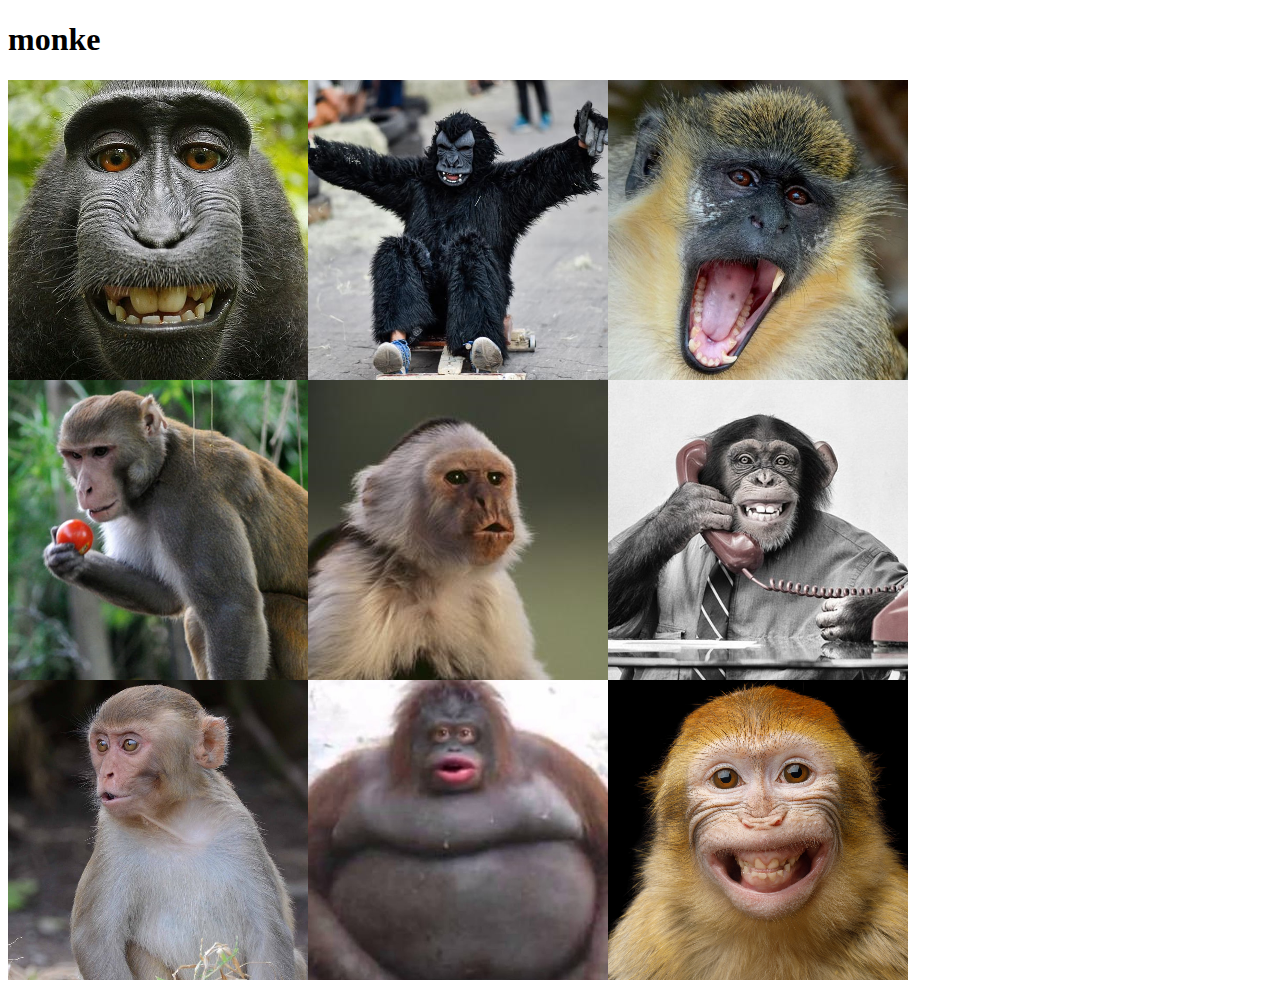
<file: h03/index.html>
<!DOCTYPE html>
<html lang="en">
<head>
    <meta charset="UTF-8">
    <title>Monke</title>
    <link rel="stylesheet" href="index.css">
</head>
<body>
        <h1>monke</h1>
        <div id="shuffle">
            <script src="index.js"></script>
        </div>
</body>
</html>
</file>
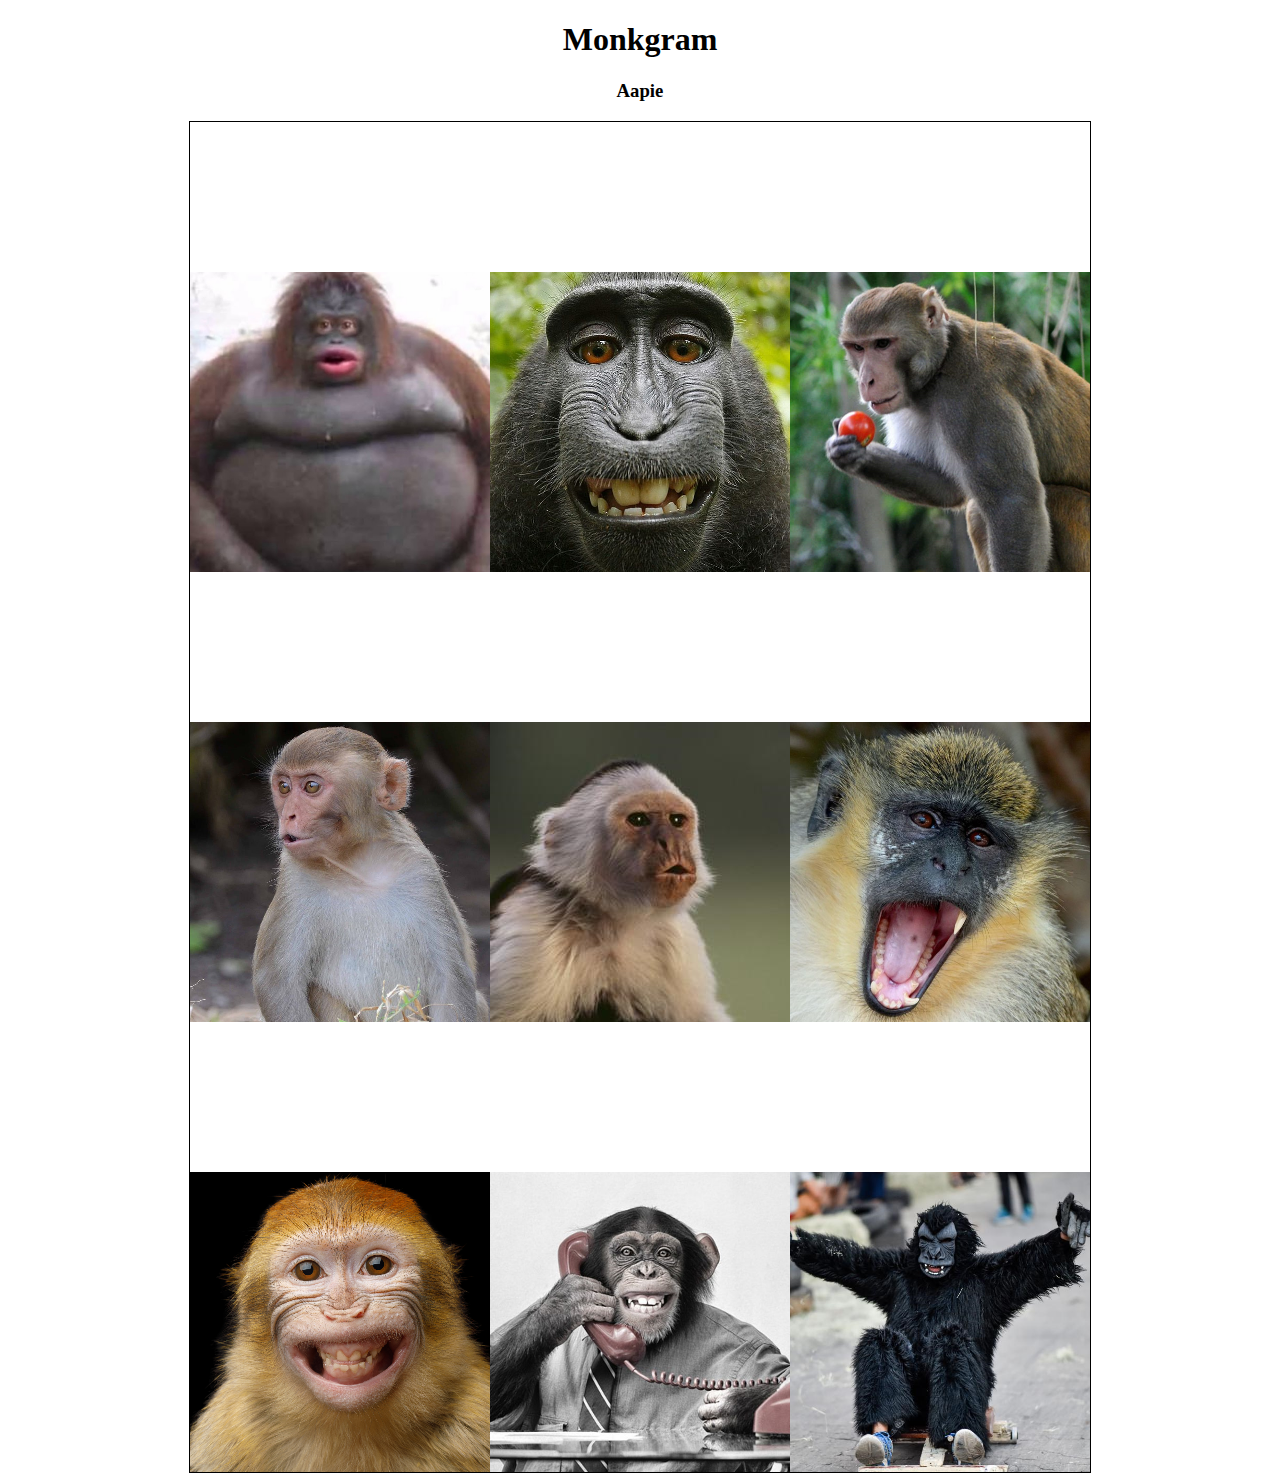
<file: h05/index.html>
<!DOCTYPE html>
<html lang="en">
<head>
    <meta charset="UTF-8">
    <title>Liken</title>
    <link rel="stylesheet" href="index.css">
</head>
<body>
    <h1>Monkgram</h1>
    <h3>Aapie</h3>
    <div id="pics"></div>
    <script src="index.js"></script>
</body>
</html>
</file>
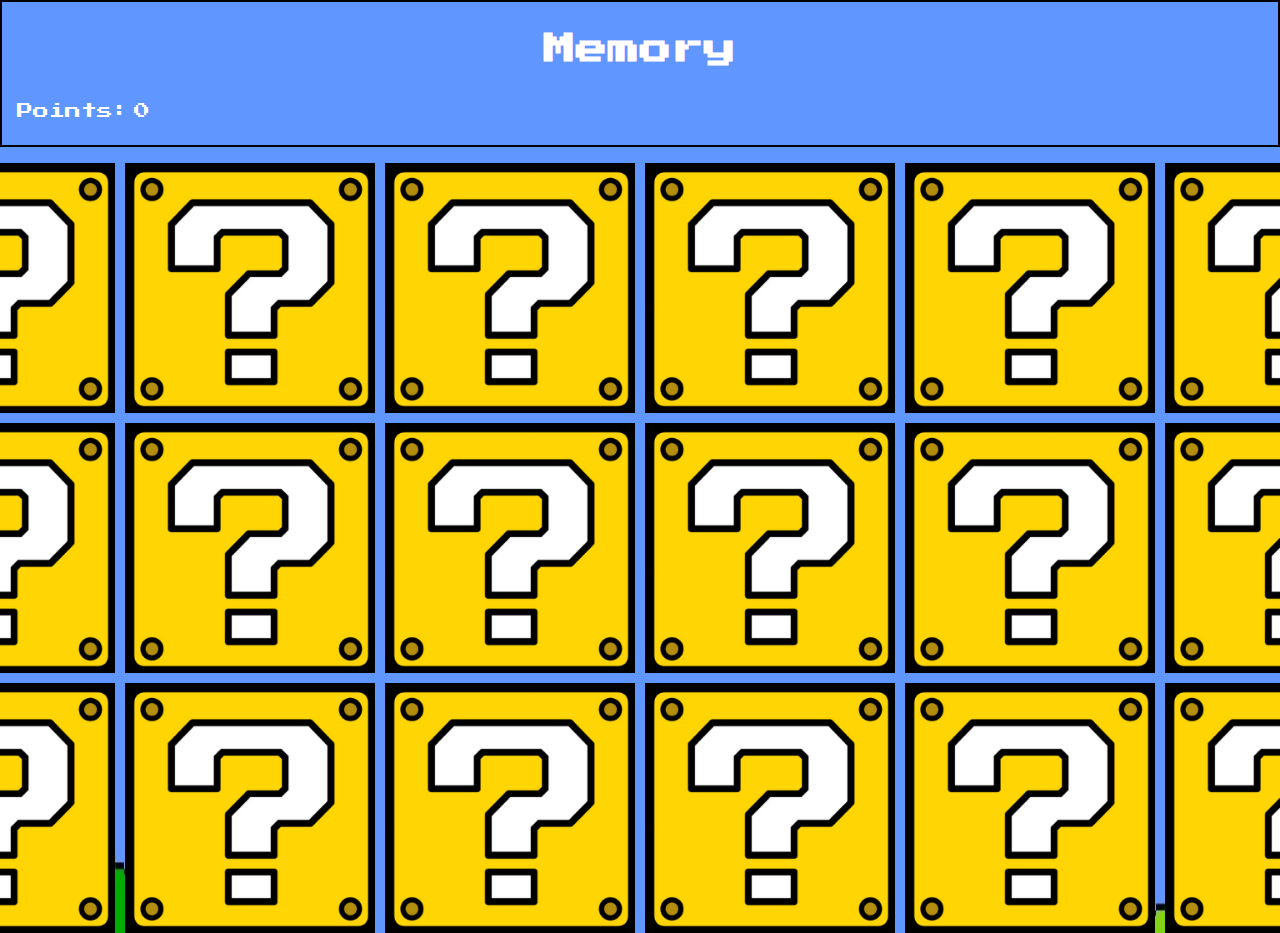
<file: h06/index.html>
<!DOCTYPE html>
<html lang="en">
<head>
    <meta charset="UTF-8">
    <title>Title</title>
    <link rel="stylesheet" href="index.css">
    <link rel="preconnect" href="https://fonts.gstatic.com">
    <link href="https://fonts.googleapis.com/css2?family=Press+Start+2P&display=swap" rel="stylesheet">
</head>
<body>
    <header>
        <h1>Memory</h1>
        <div class="score"><p>Points: </p><p id="points">0</p></div>
    </header>
    <br>
    <div id="playfield"> </div>
    <script src="index.js"></script>
</body>
</html>
</file>
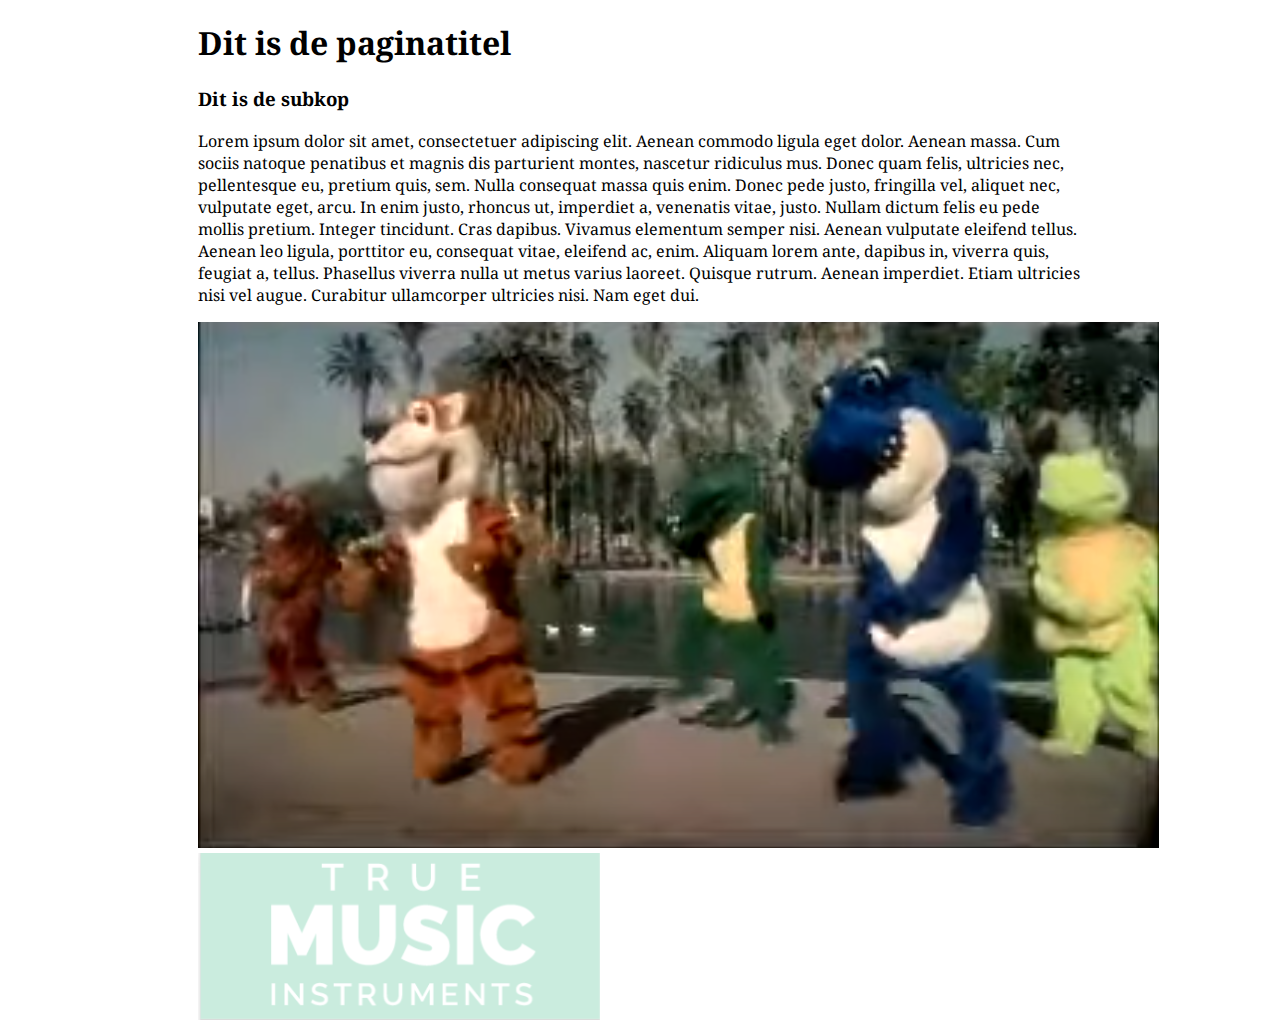
<file: h02/2.1/index.html>
<!DOCTYPE html>
<html lang="en">
<head>
    <meta charset="UTF-8">
    <title>Vul met JS</title>
    <link href="https://fonts.googleapis.com/css?family=Noto+Serif" rel="stylesheet">
</head>
<style>
    #wrapper {
        margin:auto;
        width:70%;
    }
    body {
        font-family: 'Noto Serif', serif;
    }

</style>
<body>
<div id="wrapper">
    <h1 id="paginatitel"></h1>
    <h3 id="subkop"></h3>
    <p>Lorem ipsum dolor sit amet, consectetuer adipiscing elit. Aenean commodo ligula eget dolor. Aenean massa. Cum sociis natoque penatibus et magnis dis parturient montes, nascetur ridiculus mus. Donec quam felis, ultricies nec, pellentesque eu, pretium quis, sem. Nulla consequat massa quis enim. Donec pede justo, fringilla vel, aliquet nec, vulputate eget, arcu. In enim justo, rhoncus ut, imperdiet a, venenatis vitae, justo. Nullam dictum felis eu pede mollis pretium. Integer tincidunt. Cras dapibus. Vivamus elementum semper nisi. Aenean vulputate eleifend tellus. Aenean leo ligula, porttitor eu, consequat vitae, eleifend ac, enim. Aliquam lorem ante, dapibus in, viverra quis, feugiat a, tellus. Phasellus viverra nulla ut metus varius laoreet. Quisque rutrum. Aenean imperdiet. Etiam ultricies nisi vel augue. Curabitur ullamcorper ultricies nisi. Nam eget dui.</p>
    <img id="aap1">
    <img id="aap2">
</div>
<script src="vulmetjs.js"></script>
</body>
</html>
</file>
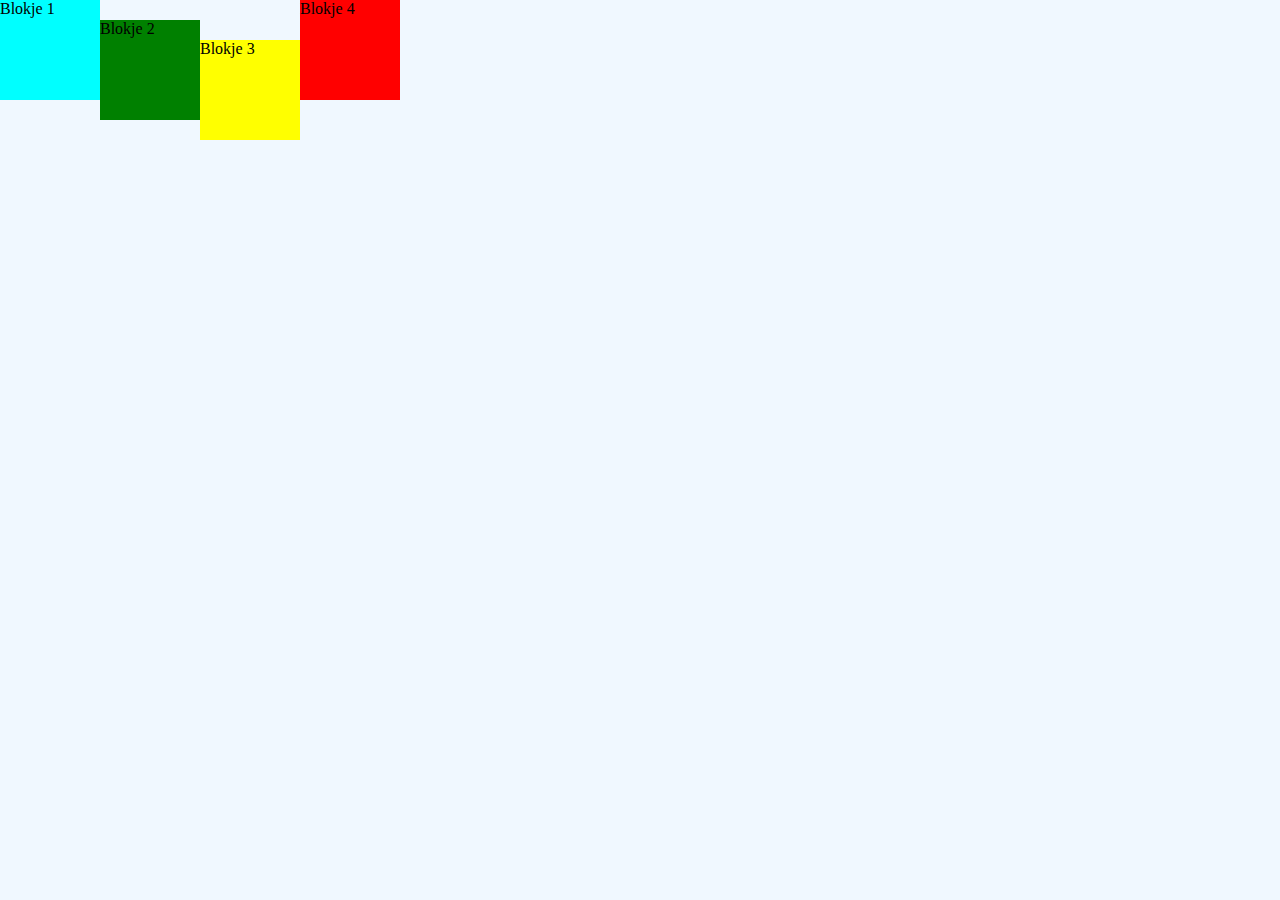
<file: h02/2.2/index.html>
<!DOCTYPE html>
<html lang="en">
<head>
    <meta charset="UTF-8">
    <title>Stijlen aanpassen</title>
    <style>

        html {
            padding:0px;
            margin:0px;
        }
        body {
            padding:0px;
            margin:0px;
            background-color: aliceblue;
        }

        div {
            box-sizing: border-box;
            height: 100px;
            width: 100px;
            background-color:yellow;
            float: left;
        }



    </style>
    <link href="https://fonts.googleapis.com/css?family=Saira+Extra+Condensed" rel="stylesheet">
</head>
<body>
<div id="bl1">Blokje 1</div>
<div id="bl2">Blokje 2</div>
<div id="bl3">Blokje 3</div>
<div id="bl4">Blokje 4</div>
<!--<div>Blokje 2</div>
<div>Blokje 3</div>
<div>Blokje 4</div>-->
<script src="index.js"></script>
</body>
</html>
</file>
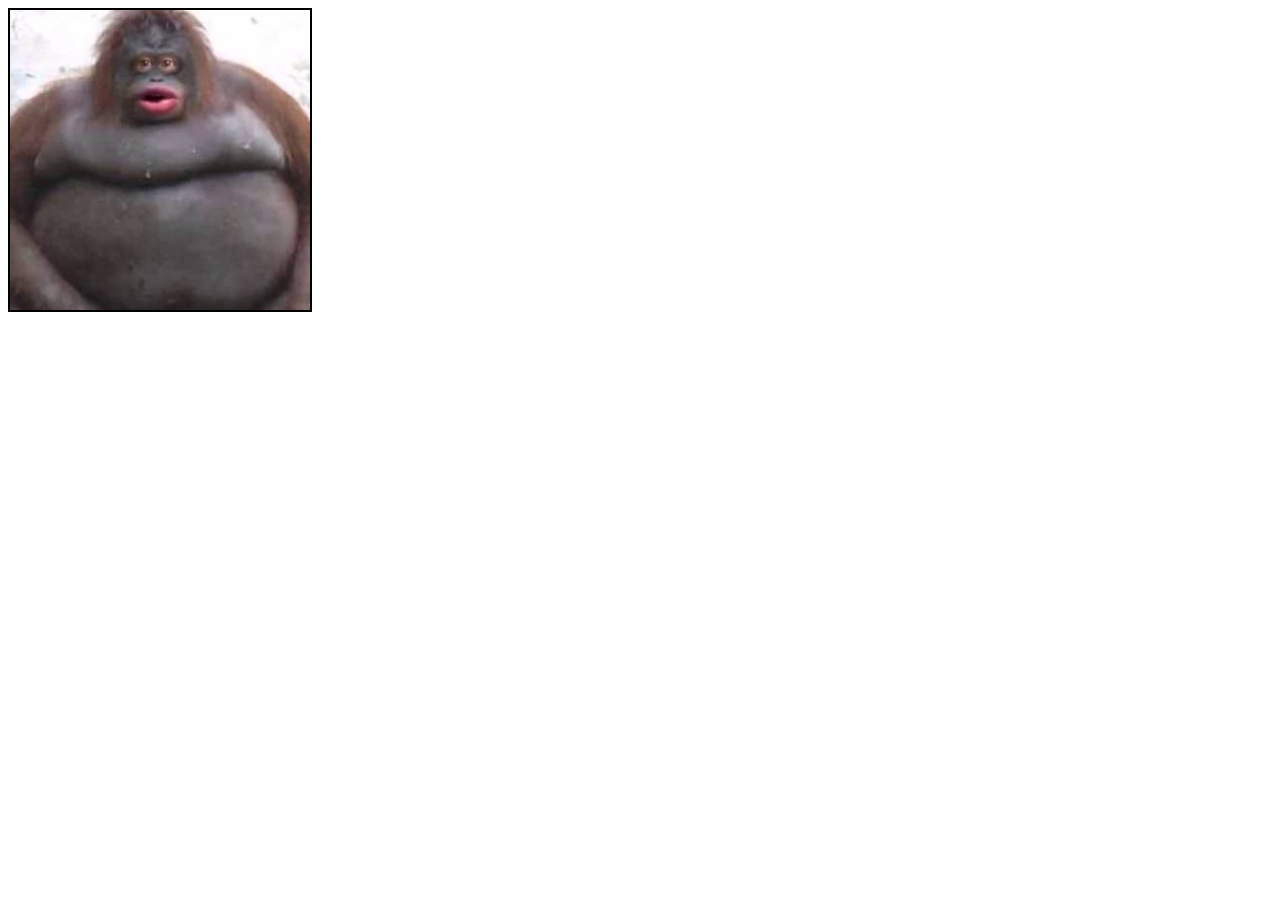
<file: h04/4.2/index.html>
<!DOCTYPE html>
<html lang="en">
<head>
    <meta charset="UTF-8">
    <title>Imageslider</title>
    <style>
        #imageslider {
            width:300px;
            height:300px;
            border: solid 2px black;
        }
    </style>
</head>
<body>
    <div id="imageslider"></div>
    <script src="index.js"></script>
</body>
</html>
</file>
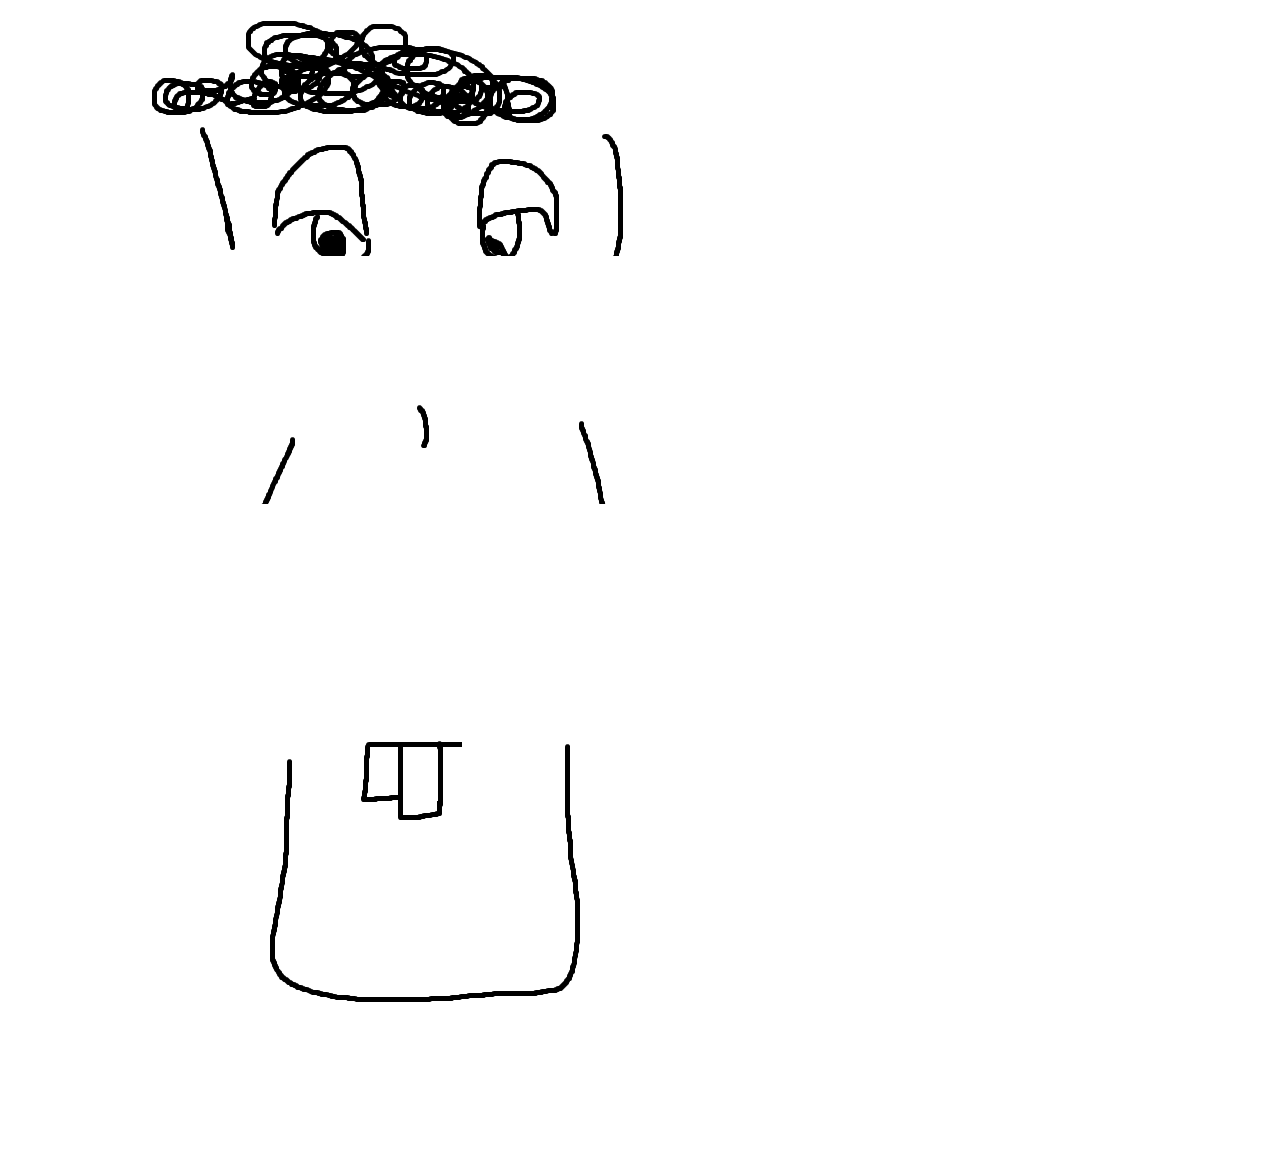
<file: h04/4.3/index.html>
<!DOCTYPE html>
<html lang="en">
<head>
    <meta charset="UTF-8">
    <title>Title</title>
    <style>
        #imageslider1{
            margin-top:0px;
        }
        div {
            width:1152px;
            height:648px;
            margin-top:-400px;
        }
    </style>
</head>
<body>
    <div id="imageslider1"></div>
    <div id="imageslider2"></div>
    <div id="imageslider3"></div>
</body>
<script src="index.js"></script>
</html>
</file>
<file: h03/index.css>
body {
    width: 30%;
}
#shuffle {
    display:grid;
    grid-template: "a a a" "a a a" "a a a";
}
</file>
<file: h05/index.css>
body {
    text-align: center;
}

div.picture-holder {
    width: 300px;
    height: 450px;
    float: left;
    box-sizing: border-box;
}

div.favoriet {
    width: 300px;
    height: 150px;
    background-image: none;
}

#pics {
    width: 900px;
    height: 1350px;
    border: solid 1px black;
    font-size: 0;
    margin: auto;
}
</file>
<file: h06/index.css>
body {
    font-family: 'Press Start 2P', cursive;
    margin:0;
    background: url("img/background.png");
    background-position: center;
}
h1 {
    text-align:center;
}
.score p {
    margin-left:5px;
    display:inline-block;
}
.picture-holder {
    width:250px;
    height:250px;
    position: relative;
}
#playfield img {
    width:250px;
}
#playfield {
    display:grid;
    grid-template-columns: auto auto auto auto auto auto;
    justify-content: center;
    grid-gap:10px;
}
.vraagteken {
    position: absolute;
    z-index:2;
    left:0;
    top:0;
    transition-duration: 0.3s;
    cursor: pointer;
}
header {
    border:2px solid black;
    padding:10px;
    color:white;
}
.done {
    left:0;
    top:0;
    position:absolute;
    z-index:1;
    transition-duration: 0.3s;
}
.amix {
    text-align:center;
}
</file>
